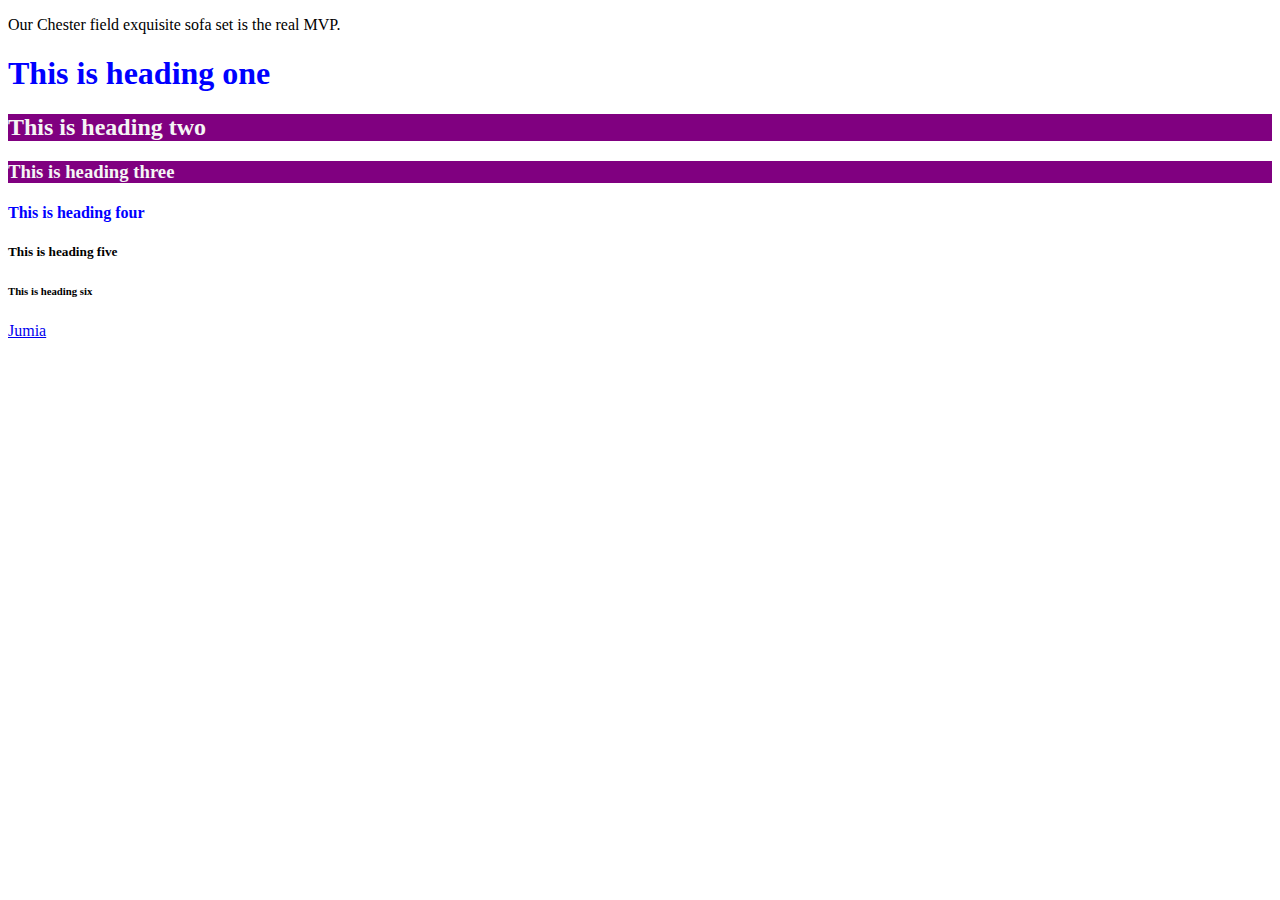
<file: Task practice/html/index.html>
<!DOCTYPE html>
<html lang="en">
<head>
    <meta charset="UTF-8">
    <meta http-equiv="X-UA-Compatible" content="IE=edge">
    <meta name="viewport" content="width=device-width, initial-scale=1.0">
    <title>Cushions</title>
</head>
<body>
    <p> Our Chester field exquisite sofa set is the real MVP. </p>
     
    <h1 style="Color:Blue"> This is heading one </h1>
    <h2 style="color:whitesmoke;background-color:purple">This is heading two</h2>
    <h3 style="color:whitesmoke;background-color:purple"> This is heading three</h3>
    <h4 style="color:blue;"> This is heading four </h4>
    <h5> This is heading five</h5>
    <h6> This is heading six</h6>
    <a href="https://www.Jumia.com.ng/">Jumia</a>
</body>
</html>
</file>
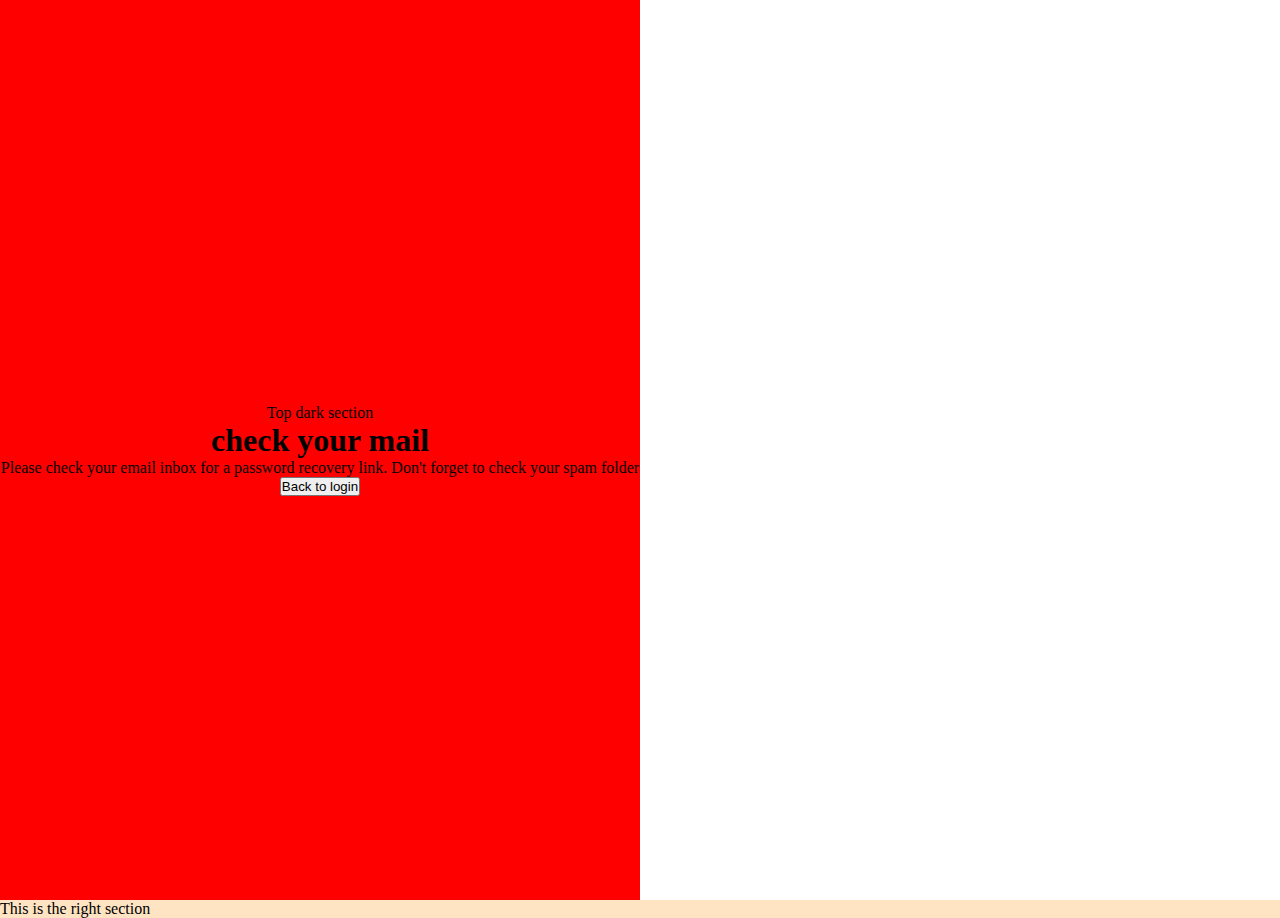
<file: Task practice/html/about.html>
<!DOCTYPE html>
<html lang="en">
<head>
    <meta charset="UTF-8">
    <meta http-equiv="X-UA-Compatible" content="IE=edge">
    <meta name="viewport" content="width=device-width, initial-scale=1.0">
    <title>Class task on flex</title>

    <link rel="stylesheet" href="../css/about.css" />
</head>
<body>
    <div class="main-wrapper">
        <div class="left-section">
           <div class="dark-section"> Top dark section</div>
            
           <div class="content-section">

           </div>     
                <h1 class="heading">check your mail</h1>
                <p class="body"> Please check your email 
                    inbox for a password recovery link.
                     Don't forget to check your spam folder</p>
            <button class="login-button"> Back to login</button>
            </div>
            </div>
        <div class="right-section">
        This is the right section</div>
    </div>

</body>
</html>
</file>
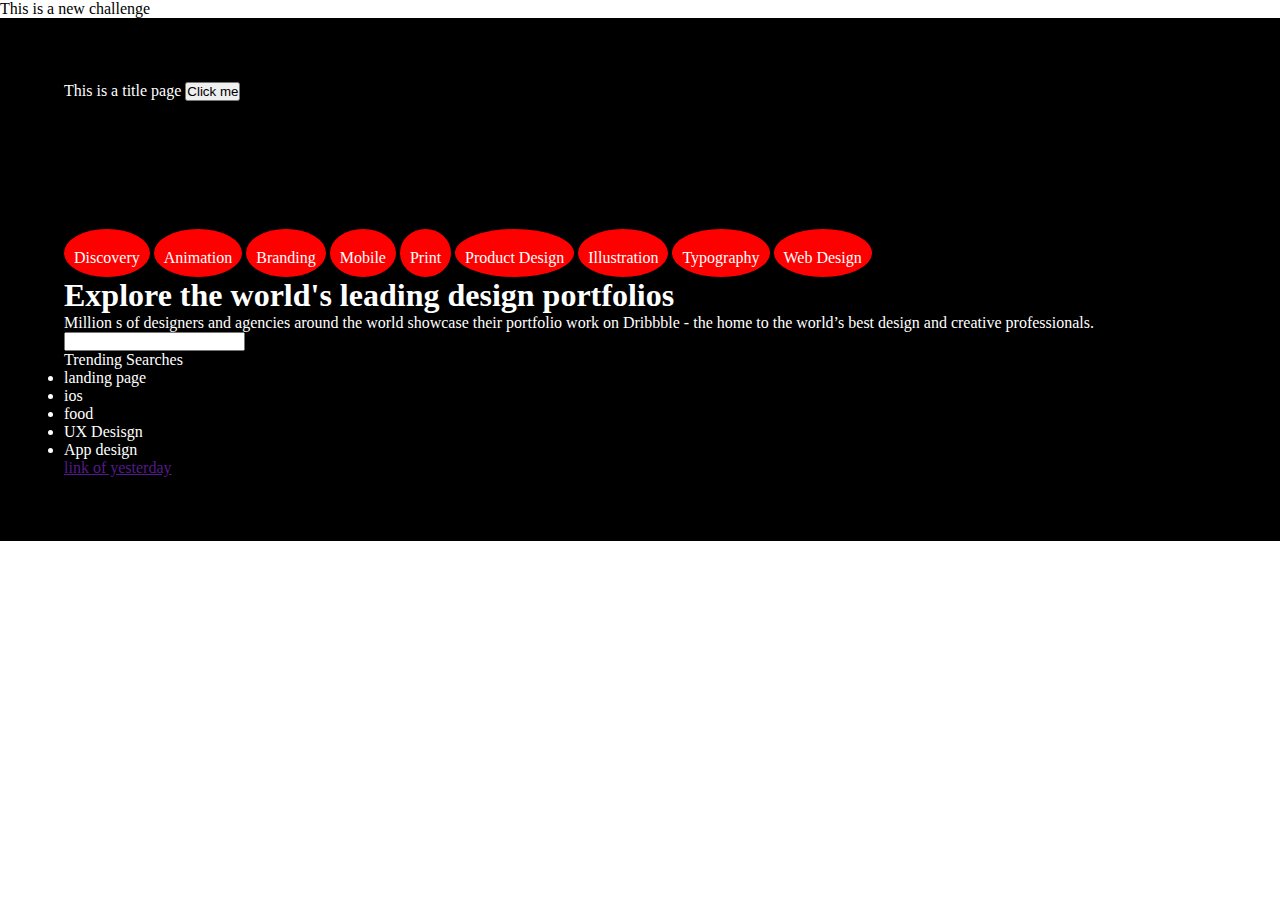
<file: Task practice/html/another index.html>
<!DOCTYPE html>
<html lang="en">
<head>
    <meta charset="UTF-8">
    <meta http-equiv="X-UA-Compatible" content="IE=edge">
    <meta name="viewport" content="width=device-width, initial-scale=1.0">
    <title>Dribble</title>

    <link rel="stylesheet" href="../css/index.css"/>

</head>
<body> 
    <div class="hidden">
        <span class=""> This is a new challenge</span>
    </div>
    <div class="wrapper">
        <h1></h1> This is a title page </h1>
        <button class="my-button">
        Click me
         </button>
    </div>
    
    <div class="wrapper">
        <ul class="first-list">
            <li class="list-item">Discovery</li>
            <li  class="list-item">Animation</li>
            <li class="list-item">Branding</li>
            <li class="list-item">Mobile</li>
            <li class="list-item">Print</li>
            <li class="list-item">Product Design</li>
            <li class="list-item">Illustration</li>
            <li class="list-item">Typography</li>
            <li class="list-item">Web Design</li>
        </ul>
        <h1>Explore the world's leading design portfolios 
        </h1>
        <p>Million s of designers and agencies around the world 
            showcase their portfolio work on Dribbble - the home to the world’s
            best design and creative professionals.
        </p>
        <form>
            <input/>
        </form>
        <div>
            <span> Trending Searches</span>
            <ul>
                <li>landing page</li>
                <li>ios</li>
                <li>food</li> 
                <li> UX Desisgn</li>
                <li> App design</li>
            </ul>
            <a href="">link of yesterday</a>
     </div>
     </div>
</body>
</html>
</file>
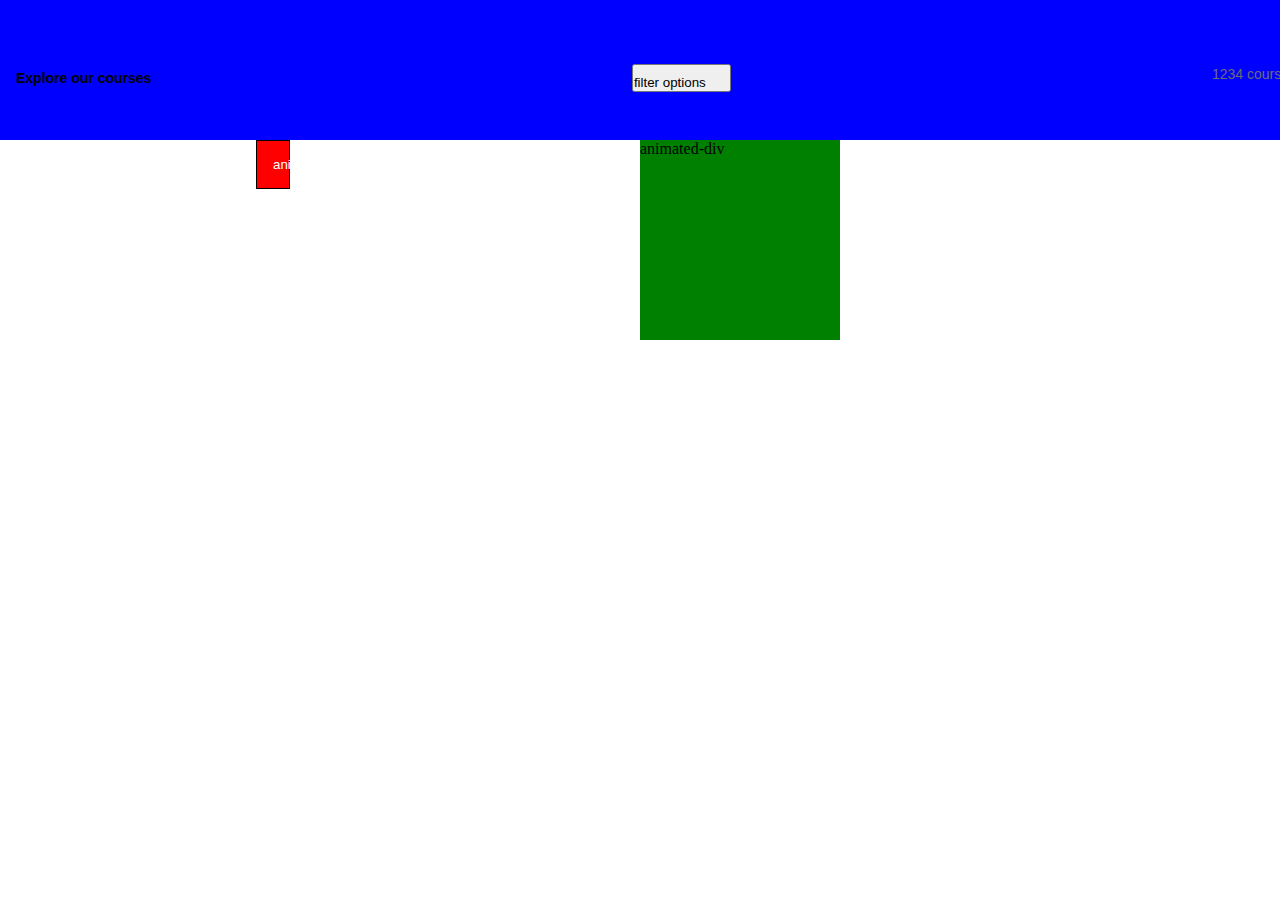
<file: Task practice/html/mediaclasstask.html>
<!DOCTYPE html>
<html lang="en">
<head>
    <meta charset="UTF-8">
    <meta http-equiv="X-UA-Compatible" content="IE=edge">
    <meta name="viewport" content="width=device-width, initial-scale=1.0">
    <title>Media classtask</title>
    <link rel="stylesheet" href="../css/mediaclasstask.css">
</head>
<body>
    <div class=" container">
        <div class="topsection">
            <h3 class="heading"> Explore our courses</h3>
            <button class="filterbtn"> 
                filter options

                <svg
                width="20" 
                 height="20"
                 viewbox="0 0 20 20"
                 fill="none"
                 xmln
                 >
        </svg>
        </button>

            <span class="subheading">1234 courses</span>
        </div>

    </div>
    
<button class="animated-btn">animate

</button>
<div class="animated-div"> animated-div
</div>



</body>
</html>
</file>
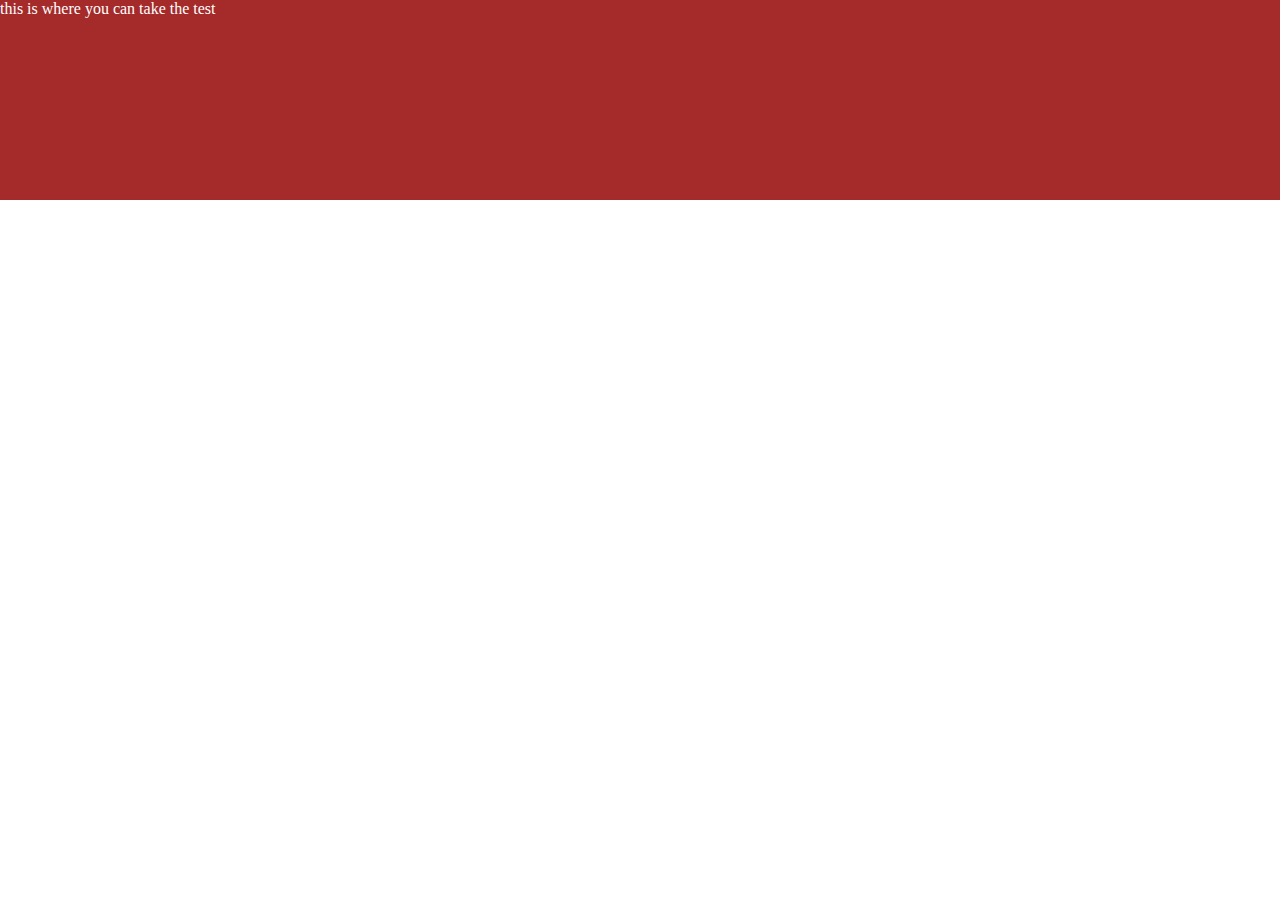
<file: Task practice/html/mediaquery.html>
<!DOCTYPE html>
<html lang="en">
<head>
    <meta charset="UTF-8">
    <meta http-equiv="X-UA-Compatible" content="IE=edge">
    <meta name="viewport" content="width=device-width, initial-scale=1.0">
    <title>Media</title>
    <link rel="stylesheet" href="../css/mediaquery.css">
</head>
<body>
    <div class="wrapper">
    this is where you can take the test
    </div>
</body>
</html>
</file>
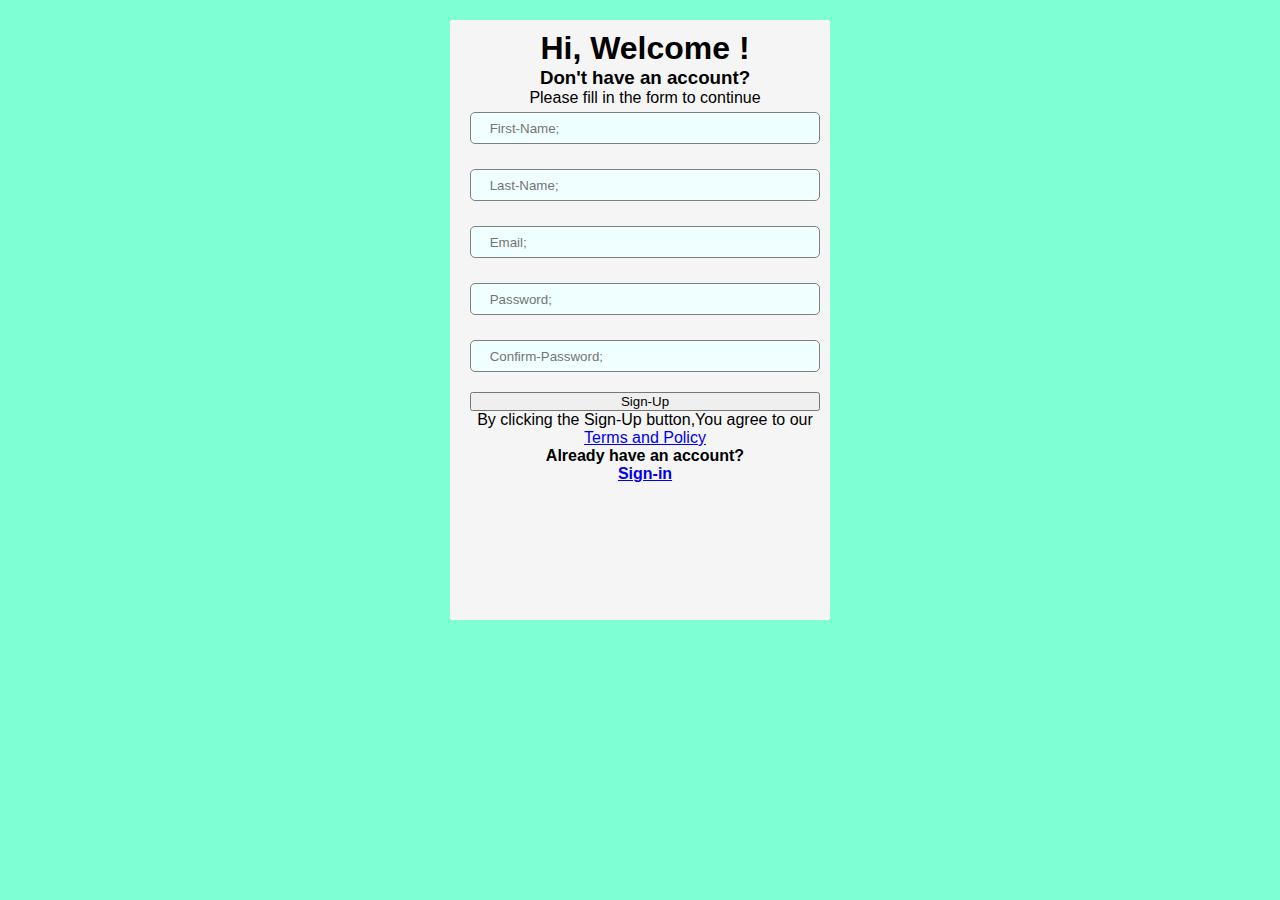
<file: Task practice/html/miniproject.html>
<!DOCTYPE html>
<html lang="en">
<head>
    <meta charset="UTF-8">
    <meta http-equiv="X-UA-Compatible" content="IE=edge">
    <meta name="viewport" content="width=device-width, initial-scale=1.0">
    <title>Sign-up Form</title>
    <link rel="stylesheet" href="../css/miniproject.css"/>
</head>
<body>
    <div class=" Signup-box">
    <form>
        <h1> Hi, Welcome !</h1>
        <h3> Don't have an account?</h3>
        <p> Please fill in the form to continue</p>
        <input type="firstname"placeholder=" First-Name;"/>
        <input type="lastname" placeholder=" Last-Name;"/>
        <input type="email" placeholder=" Email;"/>
        <input type="password" placeholder=" Password;"/>
        <input type="password" placeholder=" Confirm-Password;"/>
        <input type="button" value="Sign-Up"/>
        <p> By clicking the Sign-Up button,You agree to our<br/><a href="https://www.google.com" >Terms and Policy</a>
         </p>
        <h4> Already have an account? <p> <a href="https://www.google.com" >Sign-in </h4>
        </a>
     </p>

    </form>
    </div>
</body>
</html>
</file>
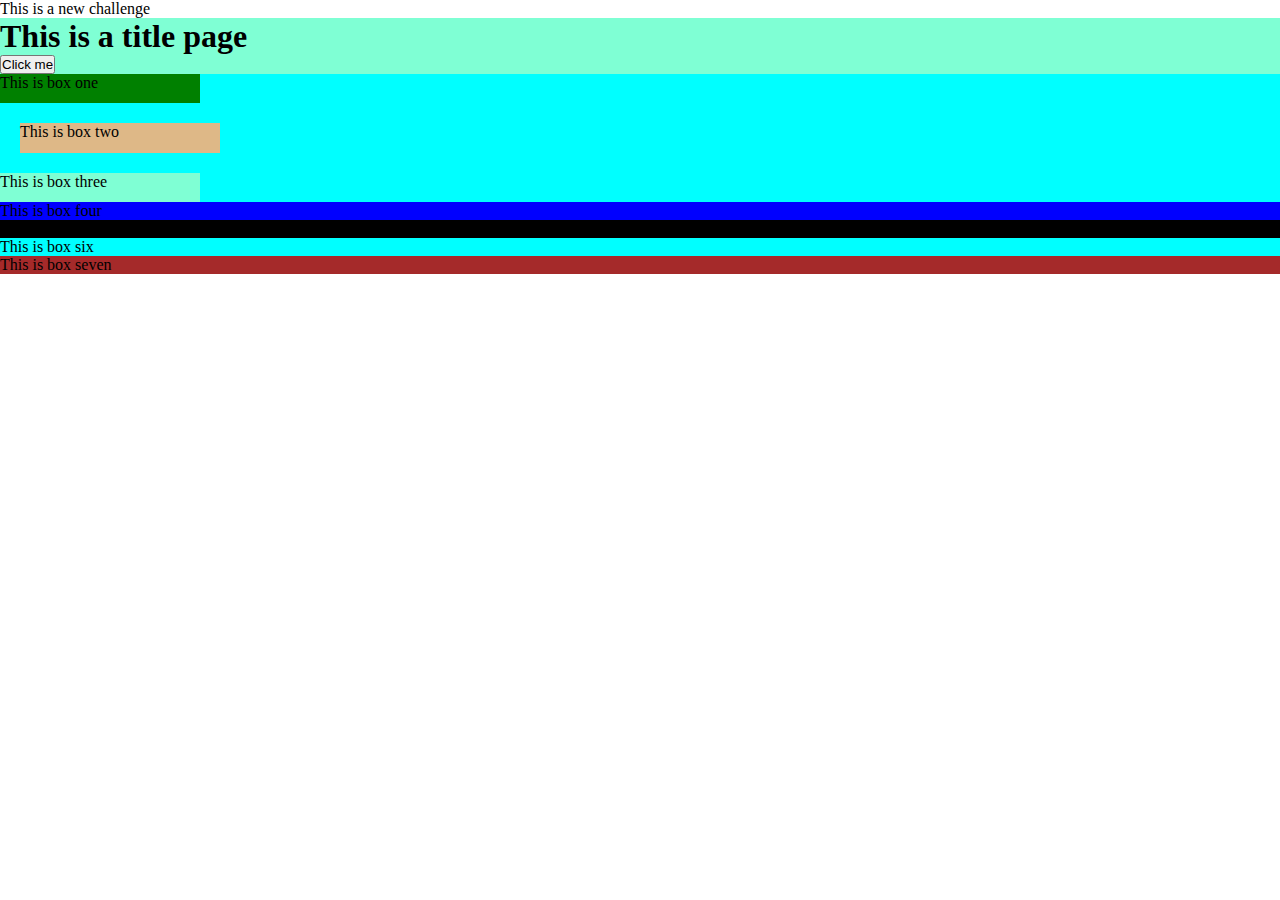
<file: Task practice/html/new.html>
<!DOCTYPE html>
<html lang="en">
<head>
    <meta charset="UTF-8">
    <meta http-equiv="X-UA-Compatible" content="IE=edge">
    <meta name="viewport" content="width=device-width, initial-scale=1.0">
    <title>flex</title>
    
    <link rel="stylesheet" href="../css/new.css" />
</head>
<body>
    
    <div class="hidden">
    <span class=""> This is a new challenge </span>
</div>
<div class="wrapper">
    <h1> This is a title page </h1>
    <button class="my-button">
    Click me 
     </button>
</div>

<div class="flexwrapper">
    <div class="box-1">
        This is box one
    </div>
    <div class="box-2" >
        This is box two
    </div>
    <div class="box-3">
        This is box three
    </div>
    <div class="box-4"> 
        This is box four 
    </div>
    <div class="box-5"> This is box five
    </div>
      <div class="box-8">
         This is box six</div>
      <div class="box-7"> This is box seven</div>
</div>


    
</body>
</html>
</file>
<file: Task practice/css/about.css>
* {
    padding: 0;
    margin: 0;
} 

.main-wrapper {
    height: 100vh;
    display: flex;
    flex-direction: row;
    align-items: stretch;
}

.left-section {
    background-color: red;
    flex-basis: 50%;
    display: flex;
    align-items: center;
    justify-content: center;
    flex-direction:column;
}
.right-section {
    background-color: bisque;
    flex-basis: 50%;
}

.content-section {
    width:100%;
    max-width: 400px;
}
.dark-section {
    justify-items: flex-start;
}
</file>
<file: Task practice/css/index.css>
* {
    padding: 0;
    margin: 0;
}
  
.wrapper {
    display: block;
    background-color: black;
    color: white; 
    padding: 64px;

    } 


.list-item {
display: inline-block;
padding: 8px;
background-color: red;
color: white;padding-top: 20px;
padding-bottom: 10px;
padding-left: 10px;
padding-right: 10px;
border-radius: 50%;
font-size: 16px;
}

.list-item:hover {
    background-color: white;
    color: blue;
    cursor: pointer;
}
</file>
<file: Task practice/css/mediaclasstask.css>
*  {
    margin: 0;
    padding: 0;
}
.container {
    width: 100%;
    background-color: blue;
    padding: 64px 16px 48px 16px;
}
.topsection {
    display: flex;
    justify-content: space-between;
    flex-wrap: wrap;
}
.heading {
    flex-basis: 100%;
    margin-bottom: 24px;
    font-size: 14px;
    line-height: 28px;
    font-weight: 600px;
    font-family: 'Gill Sans', 'Gill Sans MT', Calibri, 'Trebuchet MS', sans-serif;
}
.filter-btn {
    padding: 13px 16px;
    background-color: white;
    border-radius: 10px;
    border: 1px solid grey;
    display: flex;
    align-items: center;
}
.subheading {
    font-size: 14px;
    line-height: 20px;
    color: #6d6e73;
    font-family: 'Lucida Sans', 'Lucida Sans Regular', 'Lucida Grande', 'Lucida Sans Unicode', Geneva, Verdana, sans-serif;
}

@media (min-width: 1024px) {
    .heading {
        flex-basis: auto;
        margin-bottom: 0%;
    }
    .filter-btn {
        display: none;
    }
}



.animated-btn {
    background-color:  red;
    color: white;
    border: 1px solid black;
    padding: 16px;
    cursor: pointer;
    width: 0;
    transition: background-color, color, width;
    transition-duration: 3s, 6s;
    transition-delay: 2s,6s;
    transition-timing-function: cubic-bezier(0.075, 0.82, 0.165, 1);
    position: absolute;
    left: 20%;
 
}

.animated-btn:hover {
    background-color: aqua;
    color: black;
    border-color: pink;
    width: 100px;
    transform: scale(2);


}
.animated-div{
    height: 200px;
    width: 200px;
    position: absolute;
    left: 50%;
    transition: width 5s;
    background-position: center;
    background-size: contain;
    background-color: green;
    animation-name: anyname;
    animation-duration: 5s;

    
}
@keyframes anyname {
 from {background-color: green;}
 from {left: 0; top: 100px;}
 to {background-color: purple;}
 to {left: 500px; top: 550px;}
 from {background-image: url(https://images.pexels.com/photos/736230/pexels-photo-736230.jpeg?cs=srgb&dl=pexels-jonas-kakaroto-736230.jpg&fm=jpg)}
 to {background-image: url(https://st.depositphotos.com/1522993/2984/i/600/depositphotos_29843999-stock-photo-pink-abstract-flower-with-sparkles.jpg);}
}
</file>
<file: Task practice/css/mediaquery.css>
* {
    margin: 0;
    padding: 0;
}
.wrapper {
    background-color: brown;
    color: white;
    height: 200px;

}



@media (max-width: 375px) {
    
    .wrapper {
        background-color: blue;
        }
}
</file>
<file: Task practice/css/miniproject.css>
body {
    font-family: 'Franklin Gothic Medium', 'Arial Narrow', Arial, sans-serif;
    background-color: aquamarine;
}
*{
    padding: 0px;
    margin: 0px;
    box-sizing: border-box;
    flex-direction: column;
}
    

.Signup-box {
    width: 380px;
    height: 600px;
    margin: auto;
    margin-top: 20px;
    background-color: whitesmoke;
    border-radius: 2px;
    text-align: center;
}
h1{
    text-align: center;
    padding-top: 10px;
}

h3{
    text-align: center;
}
form{
    width: 350px;
    margin-left: 20px;
    display: flex;
    border: none;
    border-radius: 6px;

}
 input[type=FirstName],input[type=LastName],input[type=Email],input[type=Password],input[type=confirm-password] {
    width: 100%;
    height: 5px;
    padding: 15px;
    margin: 5px 0 20px 0;
    border: none;
    border: 1px solid gray;
    border-radius: 5px;
    outline: none;
    background: azure;
 }
 input[type=FirstName]:focus,input[type=LastName]:focus,input[type=Email]:focus,input[type=Password]:focus,input[type=Confirm-Password]:focus{
    background-color:hsl(180, 92%, 47%);
    outline: 10px
 }
 .button{
    width: 300px;
    height: 20px;
    margin-top: 20px 0px;
    padding: 15px;
    border: none;
    border: 1px solid gray;
    border-radius: 5px;
    outline: none;
    flex-basis: content;
    background-color: rgb(109, 195, 165);
    opacity: 0.9;
    cursor: pointer;
}
.button:hover{
    opacity: 2;

}
</file>
<file: Task practice/css/new.css>
*{
    padding: 0;
    margin: 0;
}

.wrapper {
    background-color: aquamarine;
    right:50%;
    height: 100%;
}
.flexwrapper {
height: 100%;
background-color: aqua;
      display: flex;
      flex-direction: column;
      justify-content: center;
      
      height: 200px;
    
    
    }
.box-1, .box-2, .box-3 {
    width: 200px;
    height: 200px;
}


        .box-1 {
            background-color: green;
            position: sticky;
    }
        .box-2 {
            background-color: burlywood;
            margin: 20px;
            display: inline;
    }
        .box-3 {
            background-color: aquamarine;
    }
        .box-4 {
            background-color: blue;
    }
        .box-5 {
            background-color: black;
    }    
        .box-6 {
            background-color: rgb(120, 44, 190);
    }
         .box-7 {
            background-color: brown;
    }
</file>
